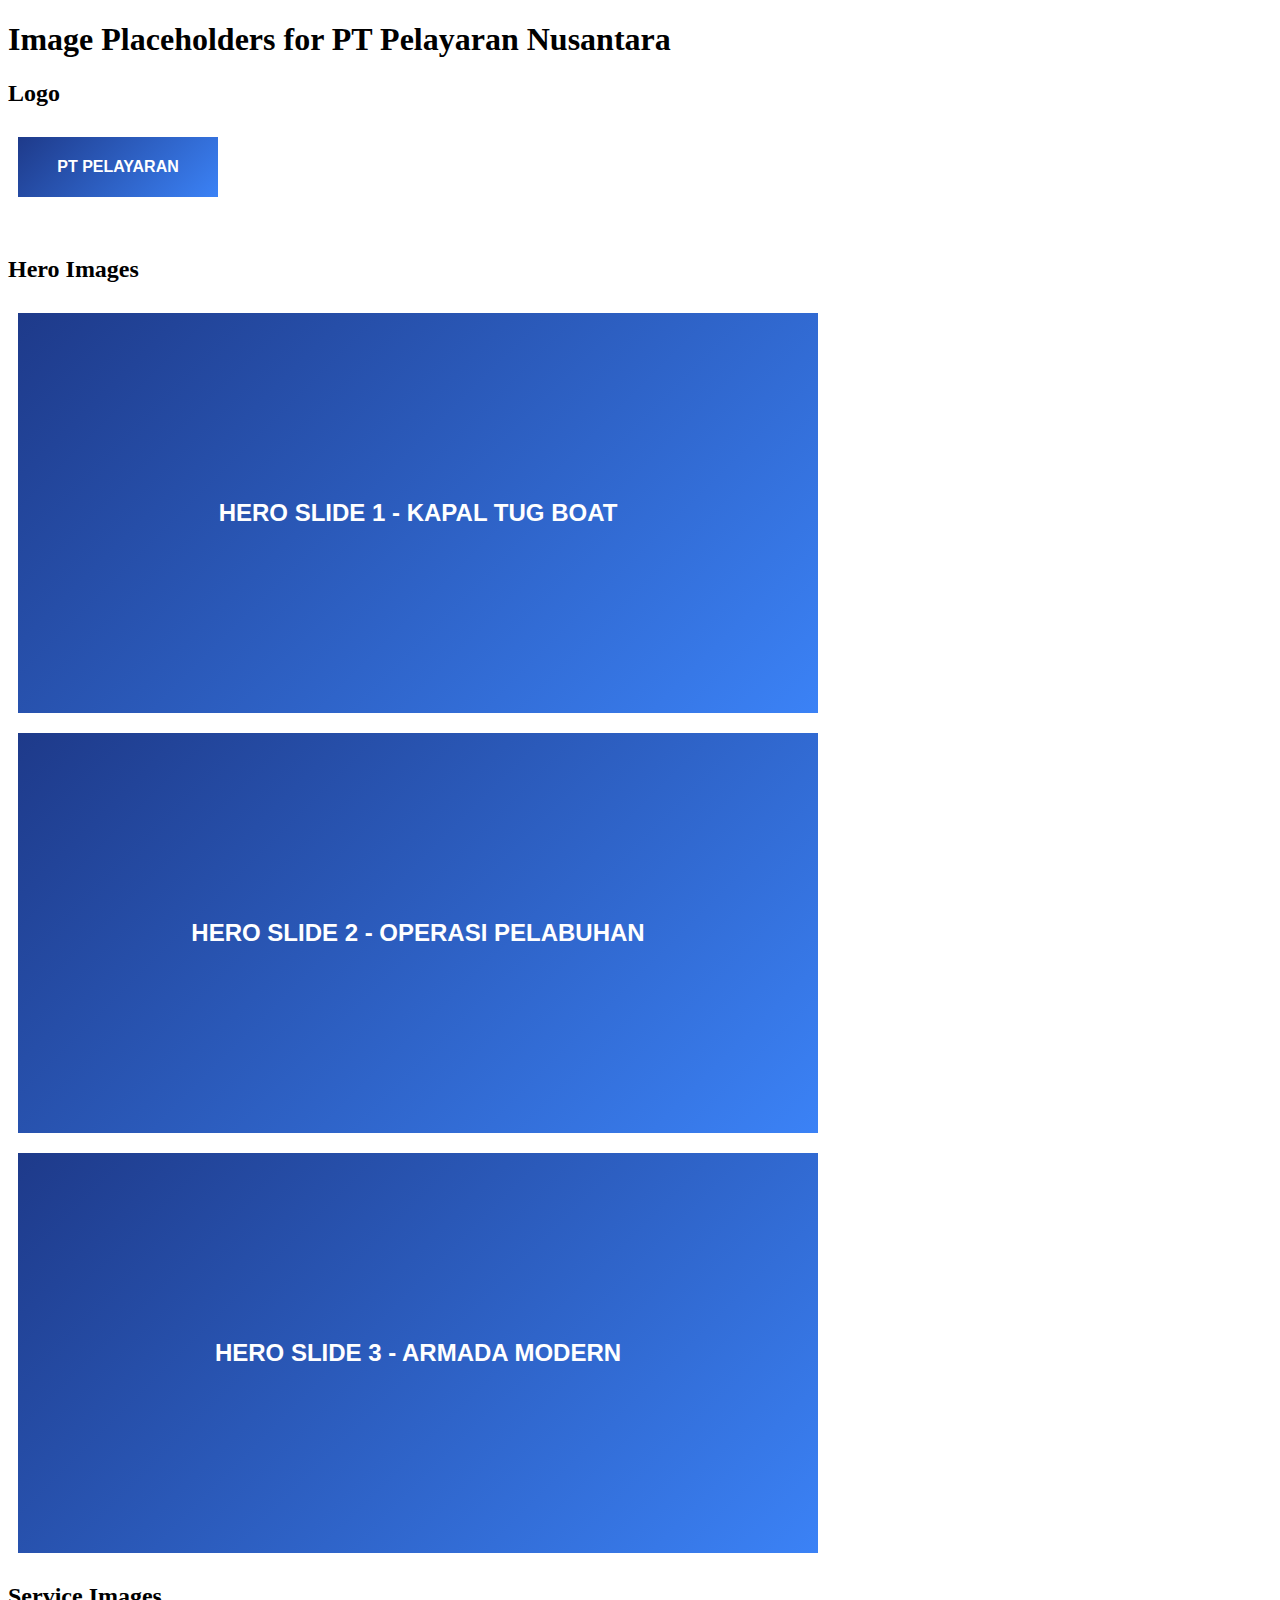
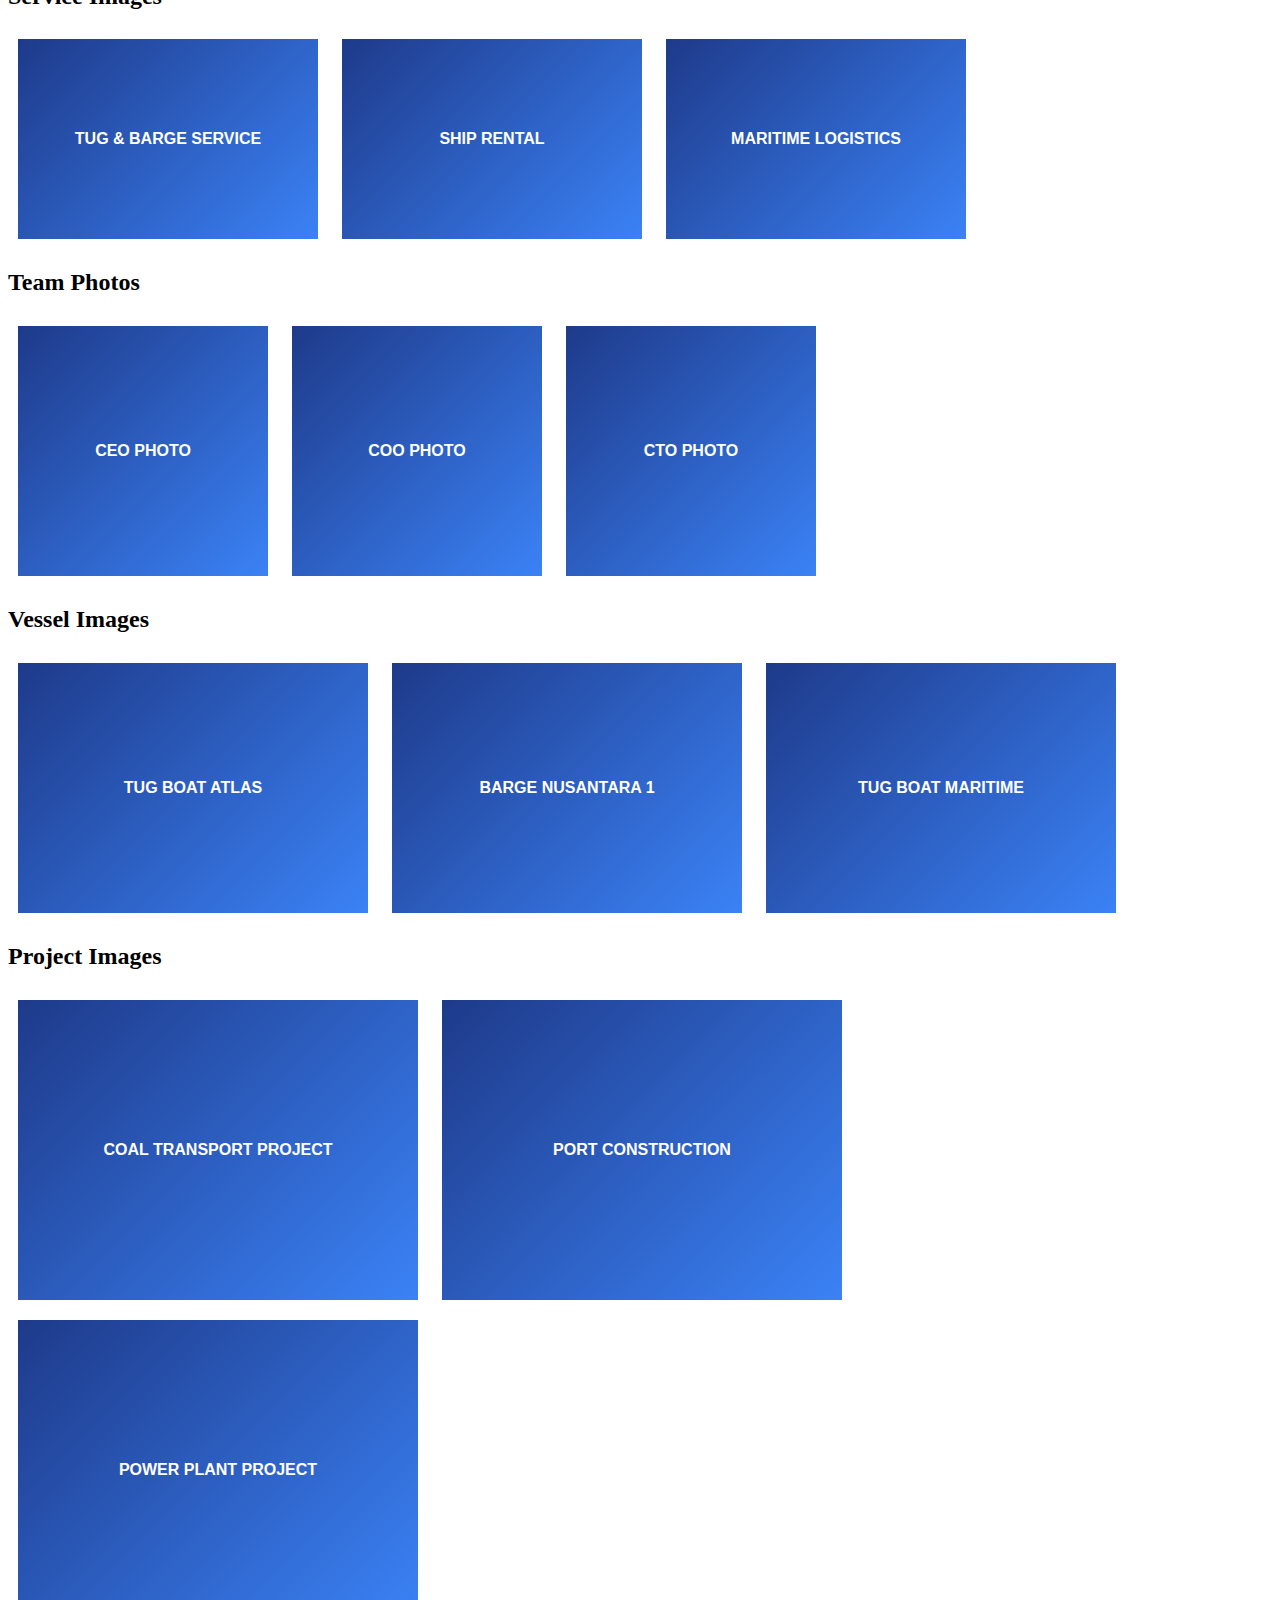
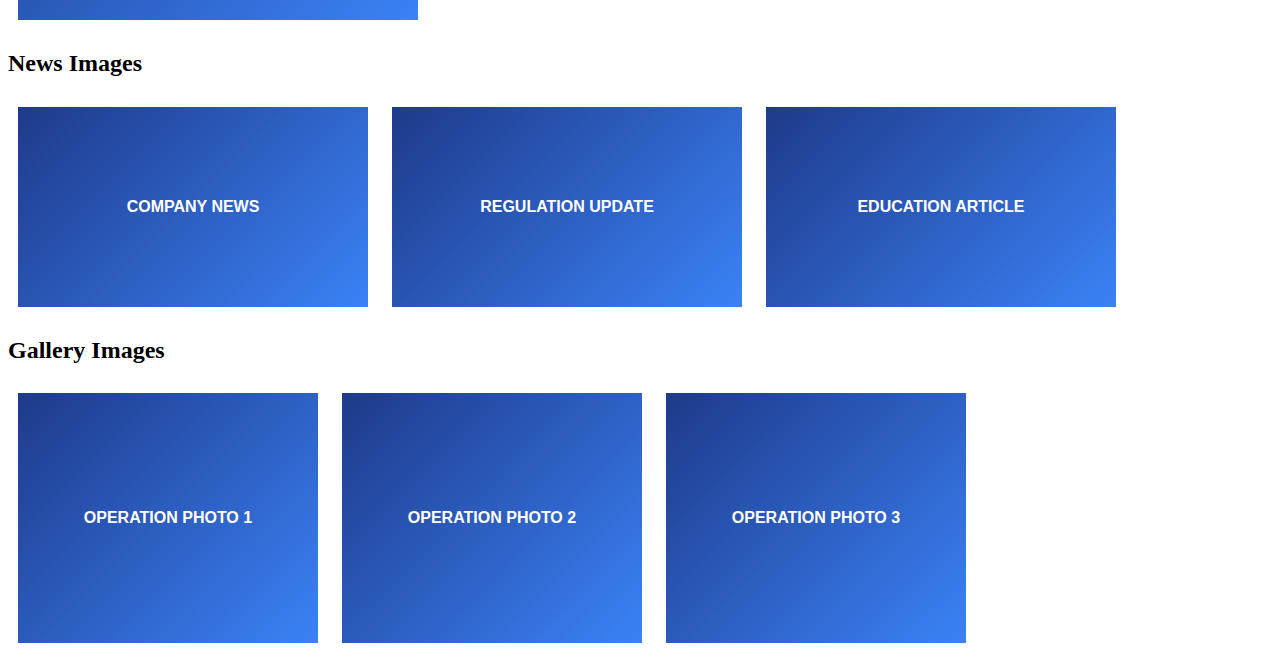
<file: create-placeholders.html>
<!DOCTYPE html>
<html>
<head>
    <title>Image Placeholder Generator</title>
    <style>
        .placeholder {
            display: inline-block;
            background: linear-gradient(135deg, #1e3a8a, #3b82f6);
            color: white;
            text-align: center;
            font-family: Arial, sans-serif;
            font-weight: bold;
            margin: 10px;
        }
        .logo { width: 200px; height: 60px; line-height: 60px; }
        .hero { width: 800px; height: 400px; line-height: 400px; font-size: 24px; }
        .service { width: 300px; height: 200px; line-height: 200px; }
        .team { width: 250px; height: 250px; line-height: 250px; }
        .vessel { width: 350px; height: 250px; line-height: 250px; }
        .project { width: 400px; height: 300px; line-height: 300px; }
        .news { width: 350px; height: 200px; line-height: 200px; }
        .gallery { width: 300px; height: 250px; line-height: 250px; }
    </style>
</head>
<body>
    <h1>Image Placeholders for PT Pelayaran Nusantara</h1>
    
    <h2>Logo</h2>
    <div class="placeholder logo">PT PELAYARAN NUSANTARA</div>
    
    <h2>Hero Images</h2>
    <div class="placeholder hero">HERO SLIDE 1 - KAPAL TUG BOAT</div>
    <div class="placeholder hero">HERO SLIDE 2 - OPERASI PELABUHAN</div>
    <div class="placeholder hero">HERO SLIDE 3 - ARMADA MODERN</div>
    
    <h2>Service Images</h2>
    <div class="placeholder service">TUG & BARGE SERVICE</div>
    <div class="placeholder service">SHIP RENTAL</div>
    <div class="placeholder service">MARITIME LOGISTICS</div>
    
    <h2>Team Photos</h2>
    <div class="placeholder team">CEO PHOTO</div>
    <div class="placeholder team">COO PHOTO</div>
    <div class="placeholder team">CTO PHOTO</div>
    
    <h2>Vessel Images</h2>
    <div class="placeholder vessel">TUG BOAT ATLAS</div>
    <div class="placeholder vessel">BARGE NUSANTARA 1</div>
    <div class="placeholder vessel">TUG BOAT MARITIME</div>
    
    <h2>Project Images</h2>
    <div class="placeholder project">COAL TRANSPORT PROJECT</div>
    <div class="placeholder project">PORT CONSTRUCTION</div>
    <div class="placeholder project">POWER PLANT PROJECT</div>
    
    <h2>News Images</h2>
    <div class="placeholder news">COMPANY NEWS</div>
    <div class="placeholder news">REGULATION UPDATE</div>
    <div class="placeholder news">EDUCATION ARTICLE</div>
    
    <h2>Gallery Images</h2>
    <div class="placeholder gallery">OPERATION PHOTO 1</div>
    <div class="placeholder gallery">OPERATION PHOTO 2</div>
    <div class="placeholder gallery">OPERATION PHOTO 3</div>
    
    <script>
        // Instructions for creating actual image files
        console.log('To create actual image files:');
        console.log('1. Take screenshots of these placeholders');
        console.log('2. Save them with appropriate names in assets/images/');
        console.log('3. Or replace with actual company photos');
    </script>
</body>
</html>
</file>
